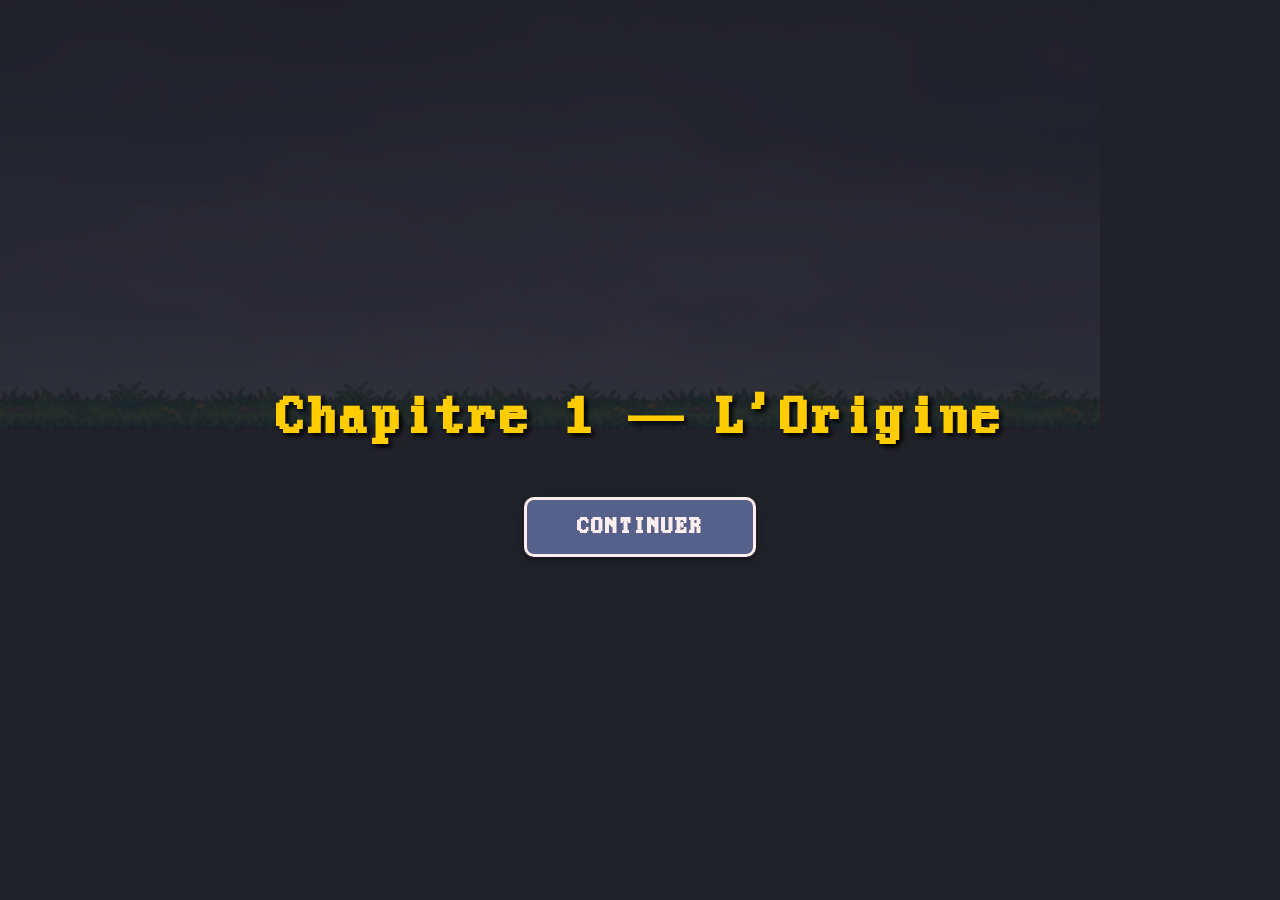
<file: game1/index.html>
<!DOCTYPE html>
<html lang="fr">
<head>
    <meta charset="UTF-8">
    <meta name="viewport" content="width=device-width, initial-scale=1.0, maximum-scale=1.0, user-scalable=no">
    <meta name="description" content="Le niveau 1"/>
    <title>Niveau 1</title>
    <link rel="stylesheet" href="styles/level1.css">
</head>
<body>
    <!-- Canvas de jeu -->
    <div class="menu1_level1">
        <h1>Chapitre 1 — L'Origine</h1> <div class="menu_button" id="btn_menu1">Continuer</div>
    </div>

    <div class="menu2_level1 invisible">
        
        <div class="touches">
            <div class="touche_gauche"></div>
            <div class="touche_droite"></div>
        </div>

        <div class="tuto_texte">
            <h2>Comment jouer ?</h2>
            <p>👉 Cliquez sur la <strong>gauche</strong> ou la <strong>droite</strong> de l'écran pour faire avancer le personnage.</p>
            <p>🪵 Récupérez le bois afin de construire le moulin.</p>
            <p>🔥 Évitez les flèches enflammées des ennemis !</p>
        </div>

        <div class="menu_button" id="btn_menu2">Jouer</div>
    </div>

    <div class="menu_défaite_level1 invisible">
        <h2>Perdu !</h2>
        <div class="menu_button" id="btn_recommencer">Recommencer</div>
    </div>
    <div class="menu_fin_level1 invisible">
        <h1>Victoire !</h1>
        <p>Vous avez recupérer le premier chronorouage !</p>
        <div class="menu_button" id="btn_fin">Continuer</div>
    </div>

    <div id="tourner-ecran">
        <svg width="212" height="289" viewBox="0 0 212 289" fill="none" xmlns="http://www.w3.org/2000/svg">
            <path d="M178.5 43.1122L180.301 41.378V41.378L178.5 43.1122ZM129.169 27.41C128.229 28.4213 128.287 30.0031 129.298 30.9432L145.777 46.2624C146.789 47.2025 148.37 47.1448 149.31 46.1335C150.251 45.1222 150.193 43.5404 149.182 42.6003L134.533 28.9832L148.15 14.3349C149.09 13.3236 149.033 11.7417 148.021 10.8017C147.01 9.86161 145.428 9.91933 144.488 10.9306L129.169 27.41ZM193 86.1122C195.5 86.1584 195.5 86.1576 195.5 86.1567C195.5 86.1563 195.5 86.1553 195.5 86.1544C195.5 86.1526 195.5 86.1505 195.5 86.1479C195.5 86.1427 195.5 86.1359 195.5 86.1274C195.5 86.1105 195.501 86.0869 195.501 86.057C195.502 85.997 195.502 85.9113 195.502 85.801C195.502 85.5805 195.5 85.2617 195.492 84.8542C195.476 84.0393 195.436 82.8685 195.339 81.4191C195.147 78.5233 194.73 74.4987 193.83 69.9686C192.042 60.9747 188.289 49.6733 180.301 41.378L178.5 43.1122L176.699 44.8463C183.718 52.1343 187.215 62.3329 188.926 70.9432C189.775 75.2152 190.169 79.0187 190.35 81.7506C190.441 83.115 190.478 84.2078 190.493 84.9532C190.5 85.3258 190.502 85.6112 190.502 85.7999C190.502 85.8942 190.502 85.9644 190.501 86.0091C190.501 86.0315 190.501 86.0475 190.501 86.0571C190.501 86.0618 190.501 86.065 190.501 86.0665C190.501 86.0672 190.501 86.0675 190.501 86.0675C190.501 86.0674 190.501 86.067 190.501 86.067C190.501 86.0666 190.501 86.066 193 86.1122ZM178.5 43.1122L180.301 41.378C172.389 33.1621 159.812 29.5616 149.655 27.9436C144.509 27.1239 139.84 26.7919 136.458 26.6641C134.765 26.6001 133.39 26.5871 132.432 26.5903C131.953 26.5919 131.579 26.5976 131.321 26.6029C131.192 26.6056 131.092 26.6082 131.023 26.6102C130.988 26.6112 130.961 26.6121 130.942 26.6127C130.933 26.613 130.925 26.6132 130.92 26.6134C130.917 26.6135 130.914 26.6136 130.913 26.6137C130.912 26.6137 130.911 26.6137 130.91 26.6138C130.91 26.6138 130.909 26.6138 131 29.1121C131.091 31.6105 131.091 31.6105 131.09 31.6105C131.09 31.6105 131.09 31.6105 131.09 31.6105C131.091 31.6105 131.091 31.6105 131.092 31.6104C131.095 31.6104 131.099 31.6102 131.106 31.61C131.118 31.6096 131.139 31.6089 131.167 31.6081C131.223 31.6065 131.309 31.6042 131.425 31.6019C131.655 31.5971 132.001 31.5918 132.449 31.5903C133.346 31.5873 134.652 31.5994 136.269 31.6605C139.507 31.7829 143.969 32.101 148.868 32.8814C158.801 34.4636 169.975 37.8632 176.699 44.8463L178.5 43.1122Z" fill="white"/>
            <path d="M33.3022 249.077L31.5015 250.811V250.811L33.3022 249.077ZM82.6334 264.779C83.5735 263.768 83.5158 262.186 82.5045 261.246L66.0251 245.926C65.0138 244.986 63.432 245.044 62.4919 246.055C61.5518 247.067 61.6096 248.649 62.6208 249.589L77.2692 263.206L63.6521 277.854C62.712 278.865 62.7698 280.447 63.781 281.387C64.7923 282.327 66.3741 282.27 67.3142 281.258L82.6334 264.779ZM18.8022 206.077C16.3027 206.031 16.3026 206.031 16.3026 206.032C16.3026 206.033 16.3026 206.034 16.3026 206.035C16.3026 206.036 16.3025 206.038 16.3025 206.041C16.3024 206.046 16.3023 206.053 16.3022 206.061C16.3019 206.078 16.3016 206.102 16.3014 206.132C16.3008 206.192 16.3002 206.278 16.3002 206.388C16.3002 206.608 16.3022 206.927 16.3103 207.335C16.3264 208.15 16.3667 209.32 16.463 210.77C16.6555 213.666 17.0725 217.69 17.9727 222.22C19.76 231.214 23.5131 242.516 31.5015 250.811L33.3022 249.077L35.103 247.343C28.0847 240.055 24.5878 229.856 22.8768 221.246C22.0278 216.974 21.6336 213.17 21.452 210.438C21.3614 209.074 21.3241 207.981 21.3093 207.236C21.3019 206.863 21.3002 206.578 21.3002 206.389C21.3002 206.295 21.3007 206.225 21.3011 206.18C21.3013 206.157 21.3015 206.141 21.3017 206.132C21.3017 206.127 21.3018 206.124 21.3018 206.122C21.3018 206.122 21.3018 206.121 21.3018 206.121C21.3018 206.121 21.3018 206.122 21.3018 206.122C21.3018 206.122 21.3018 206.123 18.8022 206.077ZM33.3022 249.077L31.5015 250.811C39.4135 259.027 51.9903 262.627 62.1478 264.245C67.2938 265.065 71.9627 265.397 75.3444 265.525C77.0372 265.589 78.4126 265.602 79.37 265.599C79.8489 265.597 80.2236 265.591 80.4816 265.586C80.6106 265.583 80.7105 265.581 80.7797 265.579C80.8143 265.578 80.8412 265.577 80.8602 265.576C80.8697 265.576 80.8773 265.576 80.8828 265.575C80.8856 265.575 80.8879 265.575 80.8897 265.575C80.8906 265.575 80.8915 265.575 80.892 265.575C80.8928 265.575 80.8935 265.575 80.8024 263.077C80.7112 260.578 80.7117 260.578 80.712 260.578C80.712 260.578 80.7122 260.578 80.7121 260.578C80.7118 260.578 80.7111 260.578 80.7099 260.578C80.7075 260.579 80.7031 260.579 80.6968 260.579C80.6841 260.579 80.6637 260.58 80.6356 260.581C80.5795 260.582 80.4931 260.585 80.3778 260.587C80.1473 260.592 79.8017 260.597 79.3533 260.599C78.4564 260.602 77.15 260.59 75.5332 260.528C72.2956 260.406 67.8338 260.088 62.9344 259.308C53.0011 257.725 41.8278 254.326 35.103 247.343L33.3022 249.077Z" fill="white"/>
            <path id="mobile" d="M77 205.5H142M72 227H145C150.523 227 155 222.523 155 217V73C155 67.4772 150.523 63 145 63H72C66.4772 63 62 67.4772 62 73V217C62 222.523 66.4772 227 72 227Z" stroke="white" stroke-width="3"/>
        </svg>
    </div>


    <canvas id="level1"></canvas>


    <!-- images utilisés -->
    <img id="fond" class="invisible" src="img/Sprites/fond.png">
    <img id="sol" class="invisible" src="img/Sprites/Herbe.png">

    <img id="joueur1" class="invisible" src="img/Sprites/sprite_personnage1.png" alt="">
    <img id="joueur2" class="invisible" src="img/Sprites/sprite_personnage2.png" alt="">
    <img id="joueur3" class="invisible" src="img/Sprites/sprite_personnage3.png" alt="">

    <img id="bois" class="invisible" src="img/Sprites/bois.png" alt="">

    <img id="Arrow1" class="invisible" src="img/Sprites/Arrow1.png" alt="">
    <img id="Arrow2" class="invisible" src="img/Sprites/Arrow2.png" alt="">
    <img id="Arrow3" class="invisible" src="img/Sprites/Arrow3.png" alt="">
    <img id="Arrow4" class="invisible" src="img/Sprites/Arrow4.png" alt="">

    <img id="vie"  class="invisible" src="img/Sprites/coeur.png" alt="">

    <img id="Moulin_0complete" src="img/Sprites/Moulin_0complete.png" alt="" class="invisible">
    <img id="Moulin_25complete" src="img/Sprites/Moulin_25complete.png" class="invisible">
    <img id="Moulin_50complete" src="img/Sprites/Moulin_50complete.png" class="invisible">
    <img id="Moulin_75complete" src="img/Sprites/Moulin_75complete.png" class="invisible">
    <img id="Moulin_100complete" src="img/Sprites/Moulin_100complete.png" class="invisible">

    <img id="boue1" src="img/Sprites/boue1.png" alt="" class="invisible">
    <img id="boue2" src="img/Sprites/boue2.png" alt="" class="invisible">

    <img id="piece1" src="img/Sprites/piece1.png" alt="" class="invisible">
    
    <script src="js/menu.js"></script>
    <script src="js/script.js"></script>
</body>
</html>
</file>
<file: game1/styles/level1.css>
@font-face {
    font-family: "Retro"; 
    src: url("../img/fonts/Perfect\ DOS\ VGA\ 437\ Win.ttf") format("truetype"); 
    font-weight: normal;
    font-style: normal;
}

:root{
    --font: "Retro";
}

body {
    margin: 0;
    background: rgb(63, 63, 63);
    font-family: "Retro", sans-serif;
}

canvas {
    display: flex;
    justify-content: center;
    align-items: center;
}

.menu1_level1 {
    display: none;
}

/* --- FONDS DES MENUS --- */
.menu1_level1, .menu2_level1, .menu_défaite_level1, .menu_fin_level1, .tourner-ecran {
    position: fixed;
    top: 0;
    left: 0;
    width: 100%;
    height: 100%;
    /* Fond sombre légèrement transparent pour voir le canvas derrière */
    background-color: rgba(30, 30, 40, 0.9); 
    
    /* Flexbox pour tout centrer parfaitement */
    display: flex;
    flex-direction: column;
    justify-content: center;
    align-items: center;
    z-index: 2;
    color: #ffeeee;
    text-align: center;
}

/* --- TEXTE ET TYPOGRAPHIE --- */
.menu1_level1 h1 {
    font-size: 3.5rem;
    margin-bottom: 50px;
    text-shadow: 3px 3px 5px #000; /* Petite ombre pour faire "jeu" */
    color: #ffcc00;
}

.tuto_texte {
    background: rgba(0, 0, 0, 0.5); /* Boîte sombre pour lire le texte facilement */
    padding: 10px;
    border-radius: 15px;
    margin-bottom: 10px;
    max-width: 80%;
}

.tuto_texte h2 {
    margin-top: 0;
    color: #ffcc00;
}

/* --- BOUTONS --- */
.menu_button {
    z-index: 10; /* Très important : au-dessus de ".touches" pour être cliquable ! */
    display: flex;
    justify-content: center;
    align-items: center;
    padding: 15px 50px;
    font-size: 1.5rem;
    font-weight: bold;
    text-transform: uppercase;
    color: #ffeeee;
    background: rgb(85, 97, 138);
    border: solid 3px #ffeeee;
    border-radius: 10px;
    box-shadow: 0 4px 8px rgba(0,0,0,0.4);
    cursor: pointer;
    transition: all 0.2s ease; /* Pour des animations fluides au survol */
}

/* Effets quand on passe la souris ou qu'on clique */
.menu_button:hover {
    background: rgb(110, 125, 175);
    transform: scale(1.05); /* Grossit légèrement */
}

.menu_button:active {
    transform: scale(0.95); /* S'enfonce quand on clique */
}

/* Dans le menu des explications, on peut appuyer sur les parties gauche et droite de l'écran pour faire comprendre qu'on peut appuyer ici*/
.touches {
    display: flex;
    position: absolute;
    top: 0;
    left: 0;
    right: 0;
    width: 100%;
    height: 100%;
    z-index: 3;
}

.touche_gauche, .touche_droite {
    width: 50%;
    height: 100%;
}

/* Animation */
@keyframes toucher {
    0% { background-color: rgba(255, 255, 255, 0.4); }
    100% { background-color: transparent; }
}

.anime-touche {
    animation: toucher 0.4s ease-out;
}

/* Quand les menus ne sont pas affichés */
.invisible {
    display: none !important;
}

#tourner-ecran {
    position: fixed;
    top: 0;
    left: 0;
    width: 100vw;
    height: 100vh;
    background-color: rgba(26, 26, 26, 0.9);
    color: #ffeeee;
    display: flex;
    justify-content: center;
    align-items: center;
    text-align: center;
    font-size: 1.5rem;
    font-family: "Retro", sans-serif;
    z-index: 9999;
    padding: 20px;
}

#mobile {
        animation: mobile_rotate 1s ease infinite;
        transform-origin: 110px 145px;
    }

    @keyframes mobile_rotate {
        0% {
            transform: rotate(0deg);
        }
        50% {
            transform: rotate(-90deg);
        }
        100% {
            transform: rotate(-90deg);
        }
    }

/* Si l'écran est en mode Paysage (plus large que haut) */
@media screen and (orientation: landscape) {
    #tourner-ecran {
        display: none;
    }
}
</file>
